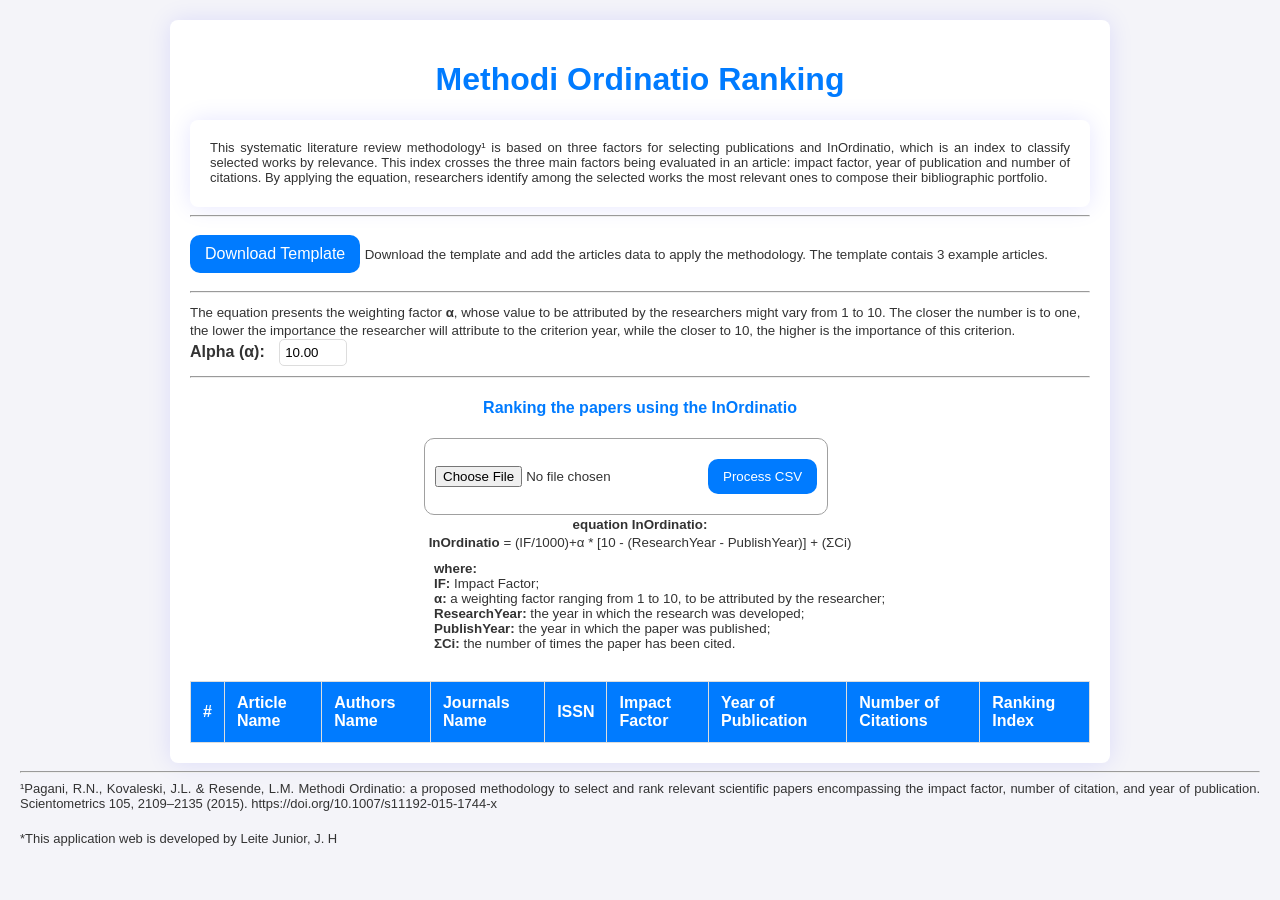
<file: Index.html>
<!DOCTYPE html>
<html lang="en">
<head>
    <meta charset="UTF-8">
    <meta name="viewport" content="width=device-width, initial-scale=1.0">
    <title>Methodi Ordinatio Ranking</title>
    <link rel="stylesheet" href="styles.css">
</head>
<body>
    <div class="container">
        <h1>Methodi Ordinatio Ranking</h1>

        <div class="container"><p>This systematic literature review methodology¹ is based on three factors for selecting publications and InOrdinatio, 
            which is an index to classify selected works by relevance. This index crosses the three main factors being evaluated in an article: 
            impact factor, year of publication and number of citations. By applying the equation, researchers identify among the selected works 
            the most relevant ones to compose their bibliographic portfolio.</p></div>
            <hr>
        <a href="template.csv" class="download-link" download="template.csv">Download Template</a>
        <span class="small-text">Download the template and add the articles data to apply the methodology. The template contais 3 example articles.</span>
        <hr>
                <div class="input-group">
                    <span class="small-text">The equation presents the weighting factor <strong>α</strong>, whose value to be attributed by the researchers might vary from 1 to 10. The closer the number is to one, the lower the
                        importance the researcher will attribute to the criterion year, while the closer to 10, the higher is the importance of this criterion.</span><br>
                        <label for="alpha"><strong>Alpha (α):</strong> </label>
            <input type="number" id="alpha" value="10.00" min="1" max="10" step="0.5">
                </div>
            <hr>
            <h4>Ranking the papers using the InOrdinatio </h4>
        <div class="input-container">
        <input type="file" id="csvFileInput" accept=".csv" />
        <button onclick="processCSV()">Process CSV</button>
        </div>
        <div class="center-content"><span class="equation"><strong>equation InOrdinatio:</strong><br>
    <b>InOrdinatio</b> = (IF/1000)+α * [10 - (ResearchYear - PublishYear)] + (&#931;Ci)</div>
        <div class="equation-content">
    <b>where:</b><br>
        <b>IF:</b> Impact Factor;<br>
        <b>α:</b> a weighting factor ranging from 1 to 10, to be attributed by the researcher;<br>
        <b>ResearchYear:</b> the year in which the research was developed;<br>
        <b>PublishYear:</b> the year in which the paper was published;<br>
        <b>&#931;Ci:</b> the number of times the paper has been cited.</span></div>

        <table id="resultsTable">
            <thead>
                <tr>
                    <th>#</th>
                    <th>Article Name</th>
                    <th>Authors Name</th>
                    <th>Journals Name</th>
                    <th>ISSN</th>               
                    <th>Impact Factor</th>
                    <th>Year of Publication</th>
                    <th>Number of Citations</th>
                    <th>Ranking Index</th>
                </tr>
            </thead>
            <tbody></tbody>
        </table>
        <a id="downloadResultsLink" class="download-link" style="display:none;" download="results.csv">Download Results</a>
    </div>
    <hr>
    <p>¹Pagani, R.N., Kovaleski, J.L. & Resende, L.M. Methodi Ordinatio: a proposed methodology to select and rank relevant scientific papers encompassing the impact factor, number of citation, and year of publication. Scientometrics 105, 2109–2135 (2015). https://doi.org/10.1007/s11192-015-1744-x </p>
   <br>
    <p>*This application web is developed by Leite Junior, J. H</p>
    <script src="script.js"></script>
</body>
</html>
</file>
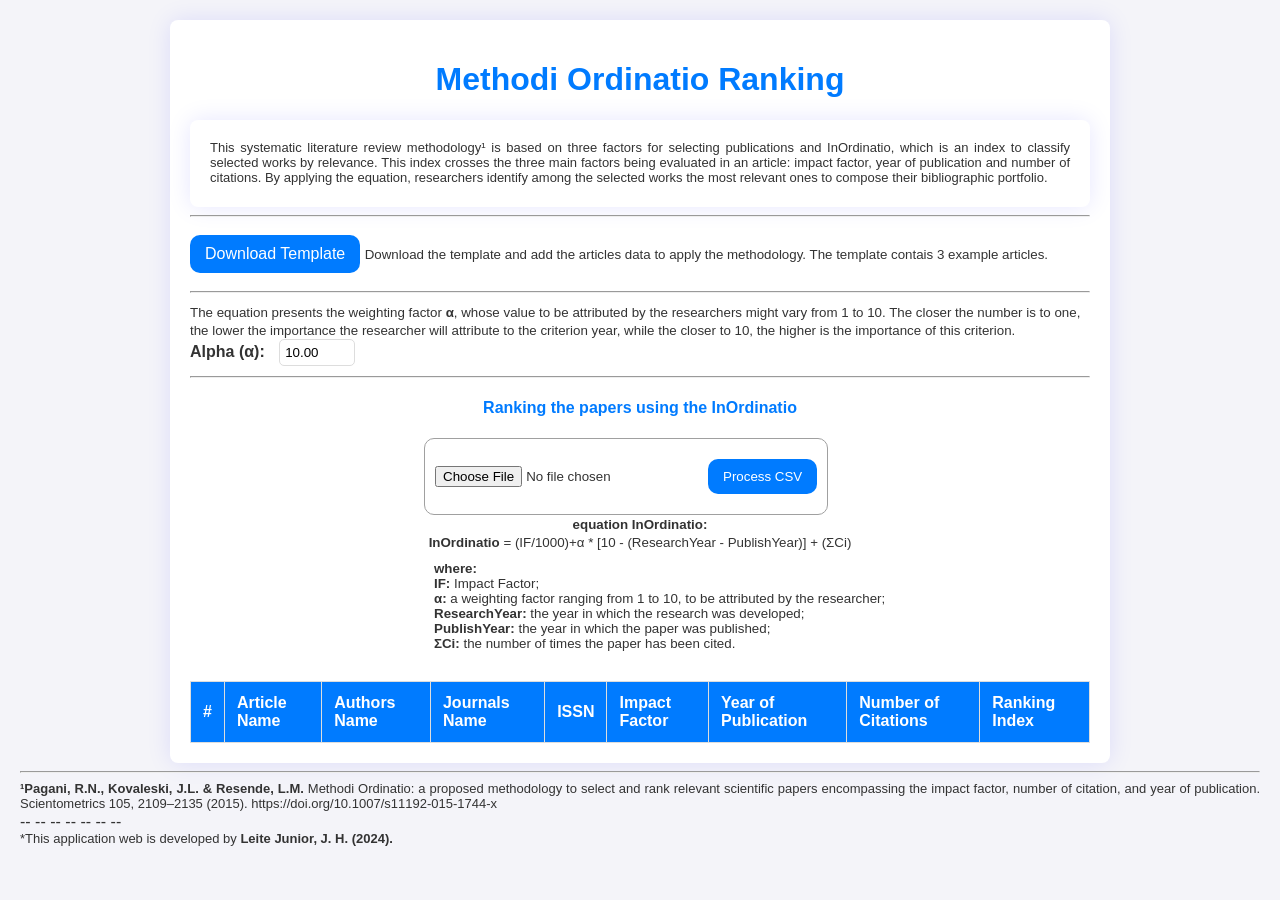
<file: index.html>
<!DOCTYPE html>
<html lang="en">
<head>
    <meta charset="UTF-8">
    <meta name="viewport" content="width=device-width, initial-scale=1.0">
    <title>Methodi Ordinatio Ranking</title>
    <link rel="stylesheet" href="styles.css">
</head>
<body>
    <div class="container">
        <h1>Methodi Ordinatio Ranking</h1>

        <div class="container"><p>This systematic literature review methodology¹ is based on three factors for selecting publications and InOrdinatio, 
            which is an index to classify selected works by relevance. This index crosses the three main factors being evaluated in an article: 
            impact factor, year of publication and number of citations. By applying the equation, researchers identify among the selected works 
            the most relevant ones to compose their bibliographic portfolio.</p></div>
            <hr>
        <a href="template.csv" class="download-link" download="template.csv">Download Template</a>
        <span class="small-text">Download the template and add the articles data to apply the methodology. The template contais 3 example articles.</span>
        <hr>
                <div class="input-group">
                    <span class="small-text">The equation presents the weighting factor <strong>α</strong>, whose value to be attributed by the researchers might vary from 1 to 10. The closer the number is to one, the lower the
                        importance the researcher will attribute to the criterion year, while the closer to 10, the higher is the importance of this criterion.</span><br>
                        <label for="alpha"><strong>Alpha (α):</strong> </label>
            <input type="number" id="alpha" value="10.00" min="1" max="10" step="0.25">
                </div>
            <hr>
            <h4>Ranking the papers using the InOrdinatio </h4>
        <div class="input-container">
        <input type="file" id="csvFileInput" accept=".csv" />
        <button onclick="processCSV()">Process CSV</button>
        </div>
        <div class="center-content"><span class="equation"><strong>equation InOrdinatio:</strong><br>
    <b>InOrdinatio</b> = (IF/1000)+α * [10 - (ResearchYear - PublishYear)] + (&#931;Ci)</div>
        <div class="equation-content">
    <b>where:</b><br>
        <b>IF:</b> Impact Factor;<br>
        <b>α:</b> a weighting factor ranging from 1 to 10, to be attributed by the researcher;<br>
        <b>ResearchYear:</b> the year in which the research was developed;<br>
        <b>PublishYear:</b> the year in which the paper was published;<br>
        <b>&#931;Ci:</b> the number of times the paper has been cited.</span></div>

        <table id="resultsTable">
            <thead>
                <tr>
                    <th>#</th>
                    <th>Article Name</th>
                    <th>Authors Name</th>
                    <th>Journals Name</th>
                    <th>ISSN</th>               
                    <th>Impact Factor</th>
                    <th>Year of Publication</th>
                    <th>Number of Citations</th>
                    <th>Ranking Index</th>
                </tr>
            </thead>
            <tbody></tbody>
        </table>
        <a id="downloadResultsLink" class="download-link" style="display:none;" download="results.csv">Download Results</a>
    </div>
    <hr>
    <p><b>¹Pagani, R.N., Kovaleski, J.L. & Resende, L.M.</b> Methodi Ordinatio: a proposed methodology to select and rank relevant scientific papers encompassing the impact factor, number of citation, and year of publication. Scientometrics 105, 2109–2135 (2015). https://doi.org/10.1007/s11192-015-1744-x </p>
    -- -- -- -- -- -- --
    <p>*This application web is developed by <b>Leite Junior, J. H. (2024).</b></p>
    <script src="script.js"></script>
</body>
</html>
</file>
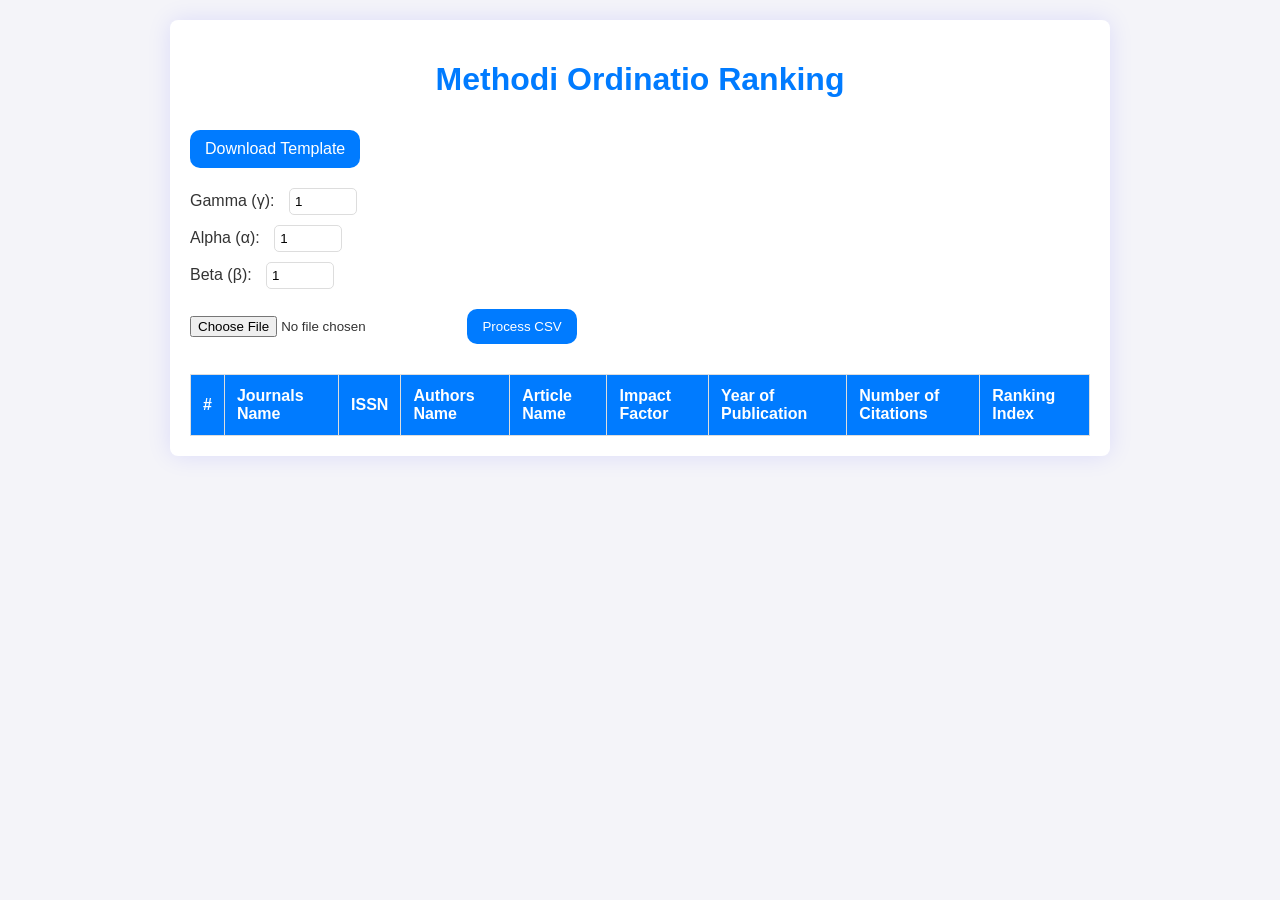
<file: Ordinathio.html>
<!DOCTYPE html>
<html lang="en">
<head>
    <meta charset="UTF-8">
    <meta name="viewport" content="width=device-width, initial-scale=1.0">
    <title>Methodi Ordinatio Ranking</title>
    <link rel="stylesheet" href="styles.css">
</head>
<body>
    <div class="container">
        <h1>Methodi Ordinatio Ranking</h1>
        <a href="template.csv" class="download-link" download="template.csv">Download Template</a>
        <div class="input-group">
            <label for="gamma">Gamma (γ): </label>
            <input type="number" id="gamma" value="1" min="0" max="1" step="0.01">
        </div>
        <div class="input-group">
            <label for="alpha">Alpha (α): </label>
            <input type="number" id="alpha" value="1" min="0" max="1" step="0.01">
        </div>
        <div class="input-group">
            <label for="beta">Beta (β): </label>
            <input type="number" id="beta" value="1" min="0" max="1" step="0.01">
        </div>
        <input type="file" id="csvFileInput" accept=".csv" />
        <button onclick="processCSV()">Process CSV</button>
        <table id="resultsTable">
            <thead>
                <tr>
                    <th>#</th>
                    <th>Journals Name</th>
                    <th>ISSN</th>
                    <th>Authors Name</th>
                    <th>Article Name</th>
                    <th>Impact Factor</th>
                    <th>Year of Publication</th>
                    <th>Number of Citations</th>
                    <th>Ranking Index</th>
                </tr>
            </thead>
            <tbody></tbody>
        </table>
        <a id="downloadResultsLink" class="download-link" style="display:none;" download="results.csv">Download Results</a>
    </div>
    <script src="script.js"></script>
</body>
</html>
</file>
<file: styles.css>
body {
    font-family: Arial, sans-serif;
    background-color: #f4f4f9;
    color: #333;
    margin: 0;
    padding: 20px;
}
.container {
    max-width: 900px;
    margin: auto;
    background: white;
    padding: 20px;
    border-radius: 8px;
    box-shadow: 0 0 25px rgba(0, 4, 255, 0.1);
}
h1 {
    text-align: center;
    color: #007BFF;
}
h4 {text-align: center;
    color: #007BFF;
}
table {
    width: 100%;
    border-collapse: collapse;
    margin-top: 20px;
}
table, th, td {
    border: 1px solid #ddd;
}
th, td {
    padding: 12px;
    text-align: left;
}
th {
    background-color: #007BFF;
    color: white;
}
tr:nth-child(even) {
    background-color: #f9f9f9;
}
.download-link, button {
    margin: 10px 0;
    display: inline-block;
    padding: 10px 15px;
    background-color: #007BFF;
    color: white;
    text-decoration: none;
    border-radius: 10px;
    border: none;
    cursor: pointer;
    box-align: center;
}
.download-link:hover, button:hover {
    background-color: #0056b3;
}
.input-group {
    margin: 10px 0;
}
.input-group label {
    margin-right: 10px;
}
.input-group input {
    padding: 5px;
    border: 1px solid #ddd;
    border-radius: 5px;
}
.bold {
    font-weight: bold;
}
p {
    text-align: justify;
    font-size: small;
    margin-bottom: 2px;
    margin-top: 0px;
}
.small-text {
    font-size:smaller;
    text-align: justify;
    align-content: center;
    padding-top: 5px;
    margin-right:10px;
}
.input-container {
    margin-left: 26%;
    border: 1px solid #a0a0a0;
    padding: 10px;
    border-radius: 10px; 
    display: inline-flex;
    align-items: center;
    justify-content: center;
}
input[type="file"] {
    margin-right: 20px;
}
.center-content {
    text-align: center;
}
.equation {
    padding-bottom: 1px;
    font-size:smaller;
    text-align: center;
    box-align: center;
    }
.equation-content {
    padding: 10px;
    font-size:smaller;
    margin-left: 26%;
    text-align:left;
}
</file>
